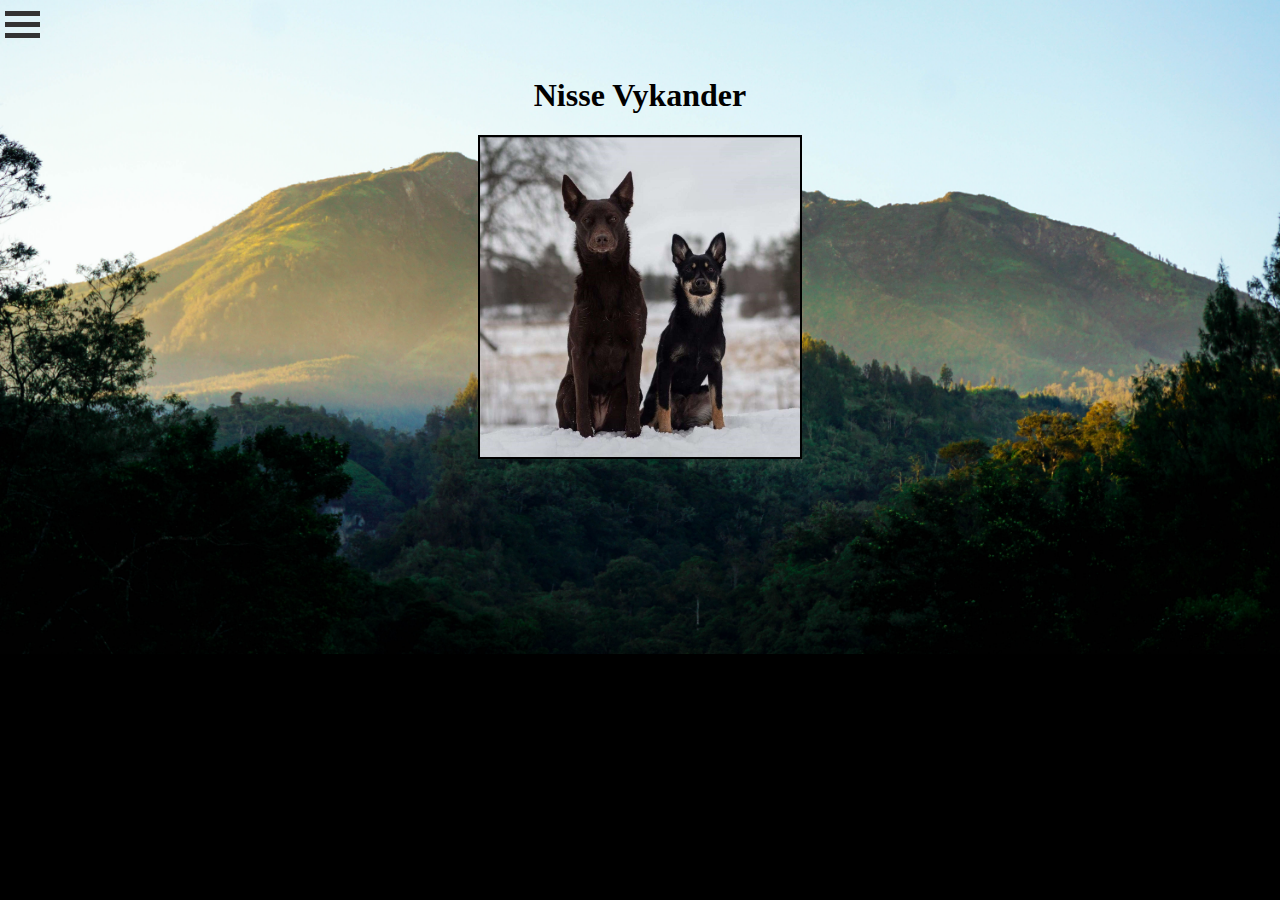
<file: index.html>
<!DOCTYPE html>
<html lang="sv">
<head>
    <meta charset="UTF-8">
    <meta http-equiv="X-UA-Compatible" content="IE=edge">
    <meta name="viewport" content="width=device-width, initial-scale=1.0">
    <title>Nisse Vykander</title>
    <link rel="stylesheet" href="style.css">
    <script src="script.js" defer></script>
</head>
<body class="startsida">
    <!--Dropdown-meny-->
    <aside>

        <!--Menyknappen-->
        <div class="menu_button" onclick="show(this)">
            <div class="bar1"></div>
            <div class="bar2"></div>
            <div class="bar3"></div>
        </div>

        <!--Innehåll under knappen-->
        <div class="menu" id="mymenu">
            <a id="uppgifter_button" class="titel">Startsida</a>
            <p id="uppgifter_button" class="titel" onclick="show_uppgifter(this)">Uppgifter</p>
            <div id="uppgifter_hidden" class="under_uppgifter">
                <a id="uppgifter_dropdown" href="knappen/index.html" target="_blank">Knappen</a>
                <a id="uppgifter_dropdown" href="joker/skemt.html" target="_blank">Skemt</a>
                <a id="uppgifter_dropdown" href="Bilar/bilar.html" target="_blank">Billista</a>
                <a href="lotteri/index.html" id="uppgifter_dropdown" target="_blank">Lotteri</a>
            </div>
            <a id="uppgifter_button" class="titel" href="contact.html">Kontakt</a>
        </div>

    </aside>

    <main>
        <h1>Nisse Vykander</h1>
        <img src="hund.jpg" alt="hundar">
    </main>
</body>
</html>
</file>
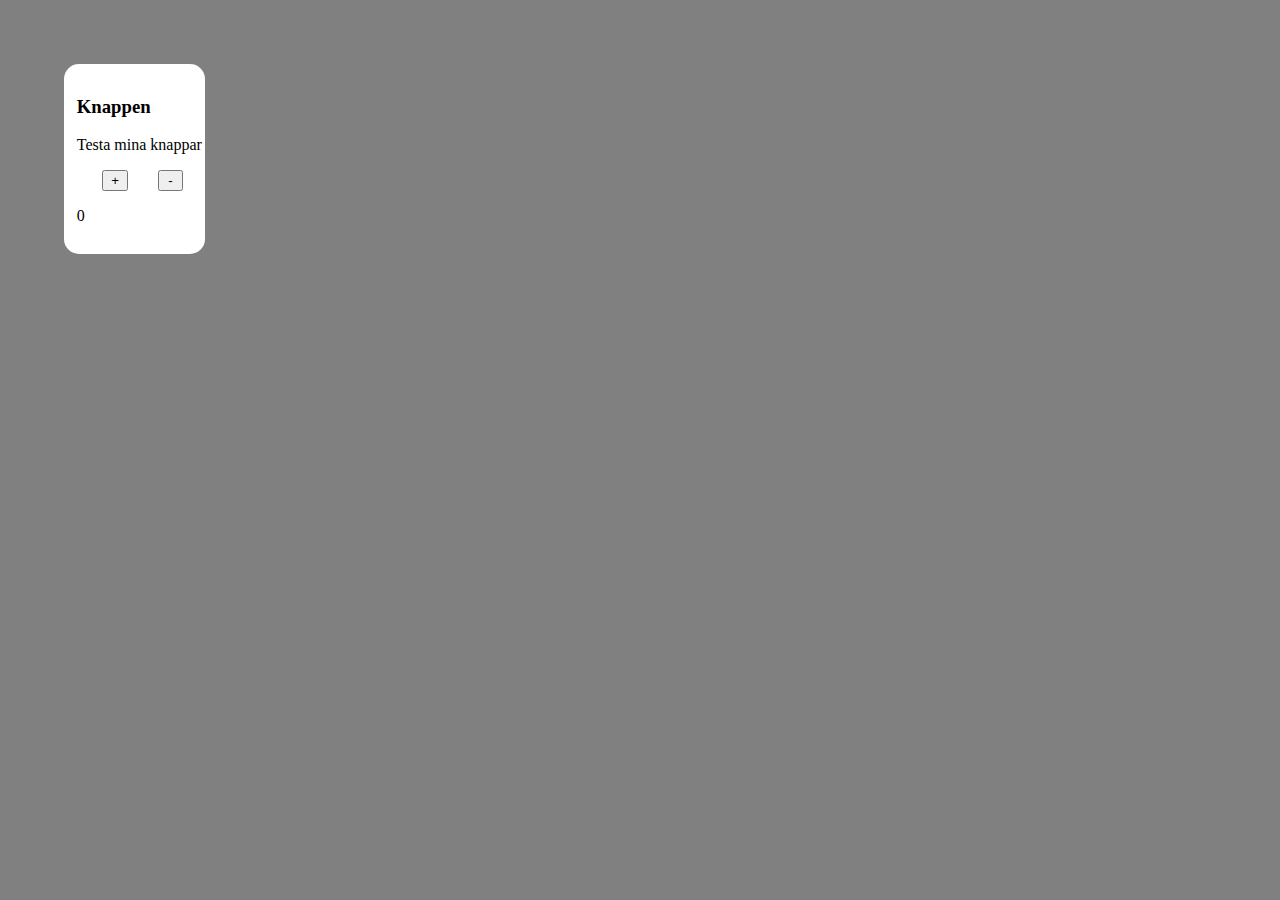
<file: knappen/index.html>
<!DOCTYPE html>
<html lang="en">
<head>
    <meta charset="UTF-8">
    <meta name="viewport" content="width=device-width, initial-scale=1.0">
    <title>Document</title>
    <link rel="stylesheet" href="style.css">
</head>
<body>
    
    <div class="knapp">
        <!--Knapp-->
        <h3 id="knapp">Knappen</h3>
        <p>Testa mina knappar</p>
        <button onclick="plusClick()">+</button>
        <button id="minus">-</button>
        <p id="svar">0</p>
    </div>

</body>
<script src="knappen.js"></script>
</html>
</file>
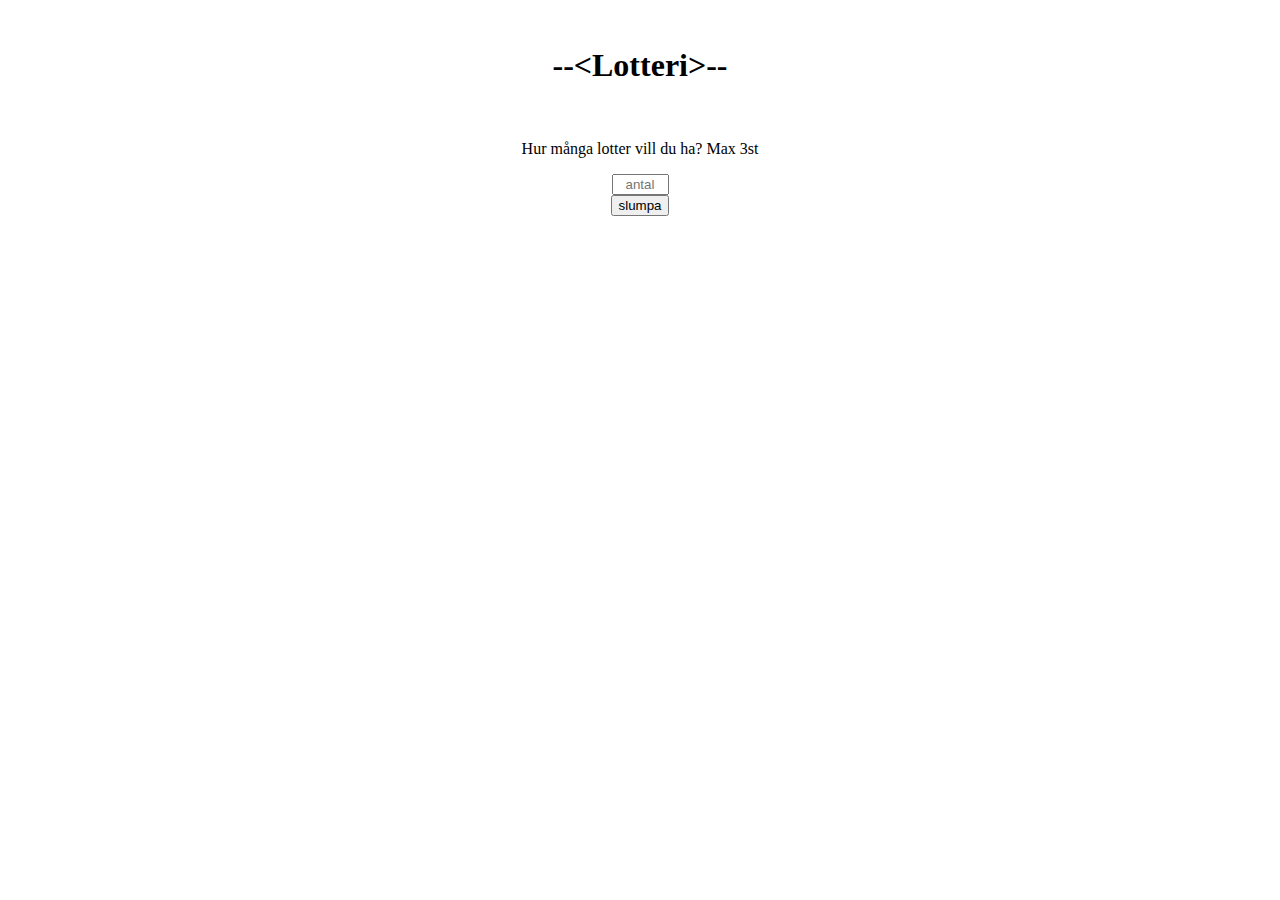
<file: lotteri/index.html>
<!DOCTYPE html>
<html lang="en">
<head>
    <meta charset="UTF-8">
    <meta name="viewport" content="width=device-width, initial-scale=1.0">
    <title>Document</title>
    <link rel="stylesheet" href="style.css">
    <script src="script.js" defer></script>
</head>
<body>
    <main>
        <br>
        <h1> --&lt;Lotteri&gt;-- </Lotteri></h1>
        <br>
        <p id="p1">Hur många lotter vill du ha? Max 3st</p>
        <input id="antalvister" type="text" placeholder="antal" size="4" maxlength="4">
        <br>
        <button value="button" onclick="buttonClick()">slumpa</button>
        
        <div id="svar_div"></div>
        
    </main>

</body>
</html>
</file>
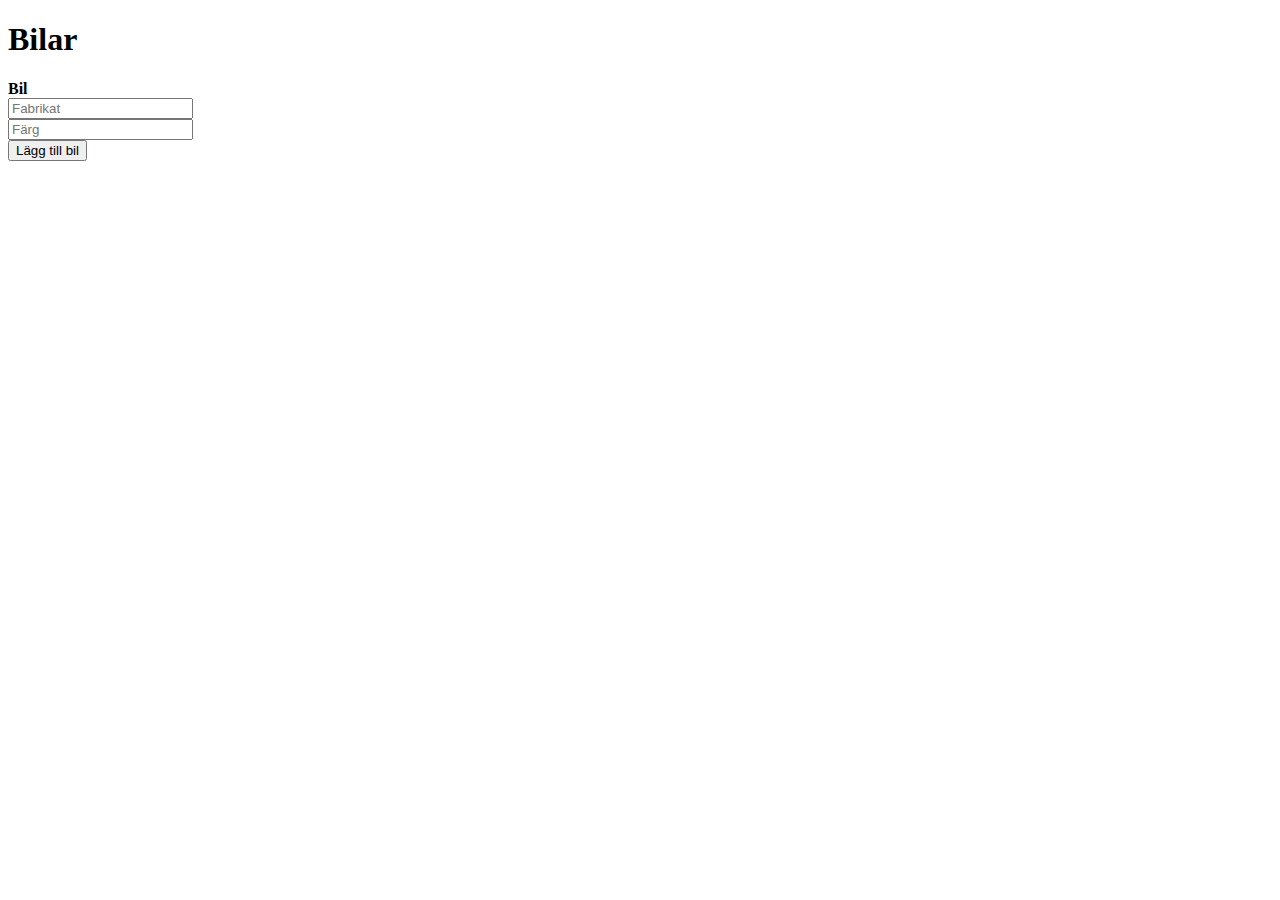
<file: Bilar/bilar.html>
<!DOCTYPE html>
<html lang="en">
<head>
    <meta charset="UTF-8">
    <meta name="viewport" content="width=device-width, initial-scale=1.0">
    <title>Bilar</title>
    <link rel="stylesheet" href="bilar.css">
    <script src="bilar.js" defer ></script>
</head>
<body>
    
    <h1>Bilar</h1>

    <main class="main">

        <b>Bil</b>
        <br>
        <input type="text" id="brand" placeholder="Fabrikat" tabindex="1">
        <br>
        <input type="text" id="color" placeholder="Färg" tabindex="2">
        <br>
        <button id="addbutton" tabindex="3">Lägg till bil</button>
    </main>

    <div class="listabilar_div" id="listabilarDiv"></div>
</body>
</html>
</file>
<file: style.css>
/* Menyknappen */
aside {
    position: fixed;
    margin-top: 0;
    top: 0.5%;
}
.menu_button {
    position: relative;
    display: inline-block;
    cursor: pointer;
    margin-bottom: 0;
    margin-left: 0.4vw;
}

.bar1, .bar3 {
    width: 35px;
    height: 5px;
    background-color: #333;
    margin: 6px 0;
    transition: 0.4s;
}
.bar2 {
    width: 35px;
    height: 5px;
    background-color: #333;
    margin: 6px 0;
    transition: 0.2s;
}

.toggle .bar1{
    transform: translate(0, 11px) rotate(-135deg);
}
.toggle .bar2 {
    opacity: 0;
}
.toggle .bar3 {
    transform: translate(0, -11px) rotate(-135deg);
}

/* Kod för meny */
.menu {
    position: absolute;
    display: block;
    min-width: 5vw;
    z-index: 1;
    /*background-color: rgb(250, 250, 250);*/
    background-color: #EFF9F8;
    left: -25vw;
    transition: 0.3s;
    margin-left: 0.4vw;
    border-left: solid black;
    border-right: solid black;
    /*box-shadow: 2px 0px #d6f4ff;*/
    
}
.show { /* Visar menyn */
    left: 0;
}
/* Kategorierna i menyn */
.titel {
    display: block;
    color: black;
    text-decoration: none;
    padding: 11px 16px;
    border-top: solid black;
    cursor: pointer;
    margin: 0;
}
.titel:last-child {
    border-bottom: solid black;
}
.titel:hover, #uppgifter_dropdown:hover {
    background-color: rgb(220, 220, 220);
}

/* Text under uppgifter-knappen */
.under_uppgifter {
    color: black;
    text-decoration: none;
    display: none;
}
.uppgifter_shown { /* Visar uppgifter-dropdownen */
    display: block;
}
#uppgifter_dropdown {
    display: block;
     color: black;
    text-decoration: none;
    padding: 11px 16px;
}
#uppgifter_dropdown:first-child {
    border-top: solid black;
}

/* Main */

.startsida {
    margin: 0;
    /* Backgrunds-bild */
    background-image: url(background.jpg);
    background-position: center;
    background-size: cover;
    background-repeat: no-repeat;
    padding-bottom: 10vw;
    background-color: black;
}
.kontakt {
    margin: 0;
    /* Backgrunds-bild */
    background-image: url(background.jpg);
    background-size: cover;
    background-repeat: no-repeat;
    padding-bottom: 10vw;
    background-color: black;

}
main {
    display: flex;
    flex-direction: column;
}
h1 {
    text-align: center;
    margin-top: 6vw;
}
img {
    width: 25vw;
    border: solid black 2px;
    margin: auto;
}
</file>
<file: knappen/style.css>
body {
    background-color: gray;
    margin: 0;
}

.knapp {
    background-color: white;
    width: 10vw;
    margin: 5vw;
    padding-top: 1vw;
    padding-bottom: 1vw;
    padding-left: 1vw;
    border-radius: 15px;
}

button {
    width: 2vw;
    margin-left: 2vw;
}
</file>
<file: lotteri/style.css>
main {
    text-align: center;
}
input {
    text-align: center;
}
</file>
<file: Bilar/bilar.css>
.listabilar_div {
    display: flex;
}
.bil_div_element {
    background-color: brown;
    color: rgb(1, 255, 14);
    padding: 1vw;
    padding-top: 0.01vw;
    width: 7vw;
    border-radius: 5px;
    margin: 0.2vw;
    margin-top: 0.4vw;
    display: flex;
    justify-content: center;
    flex-direction: column;
}
.bil_del_button{
    background-color: yellow;
}
</file>
